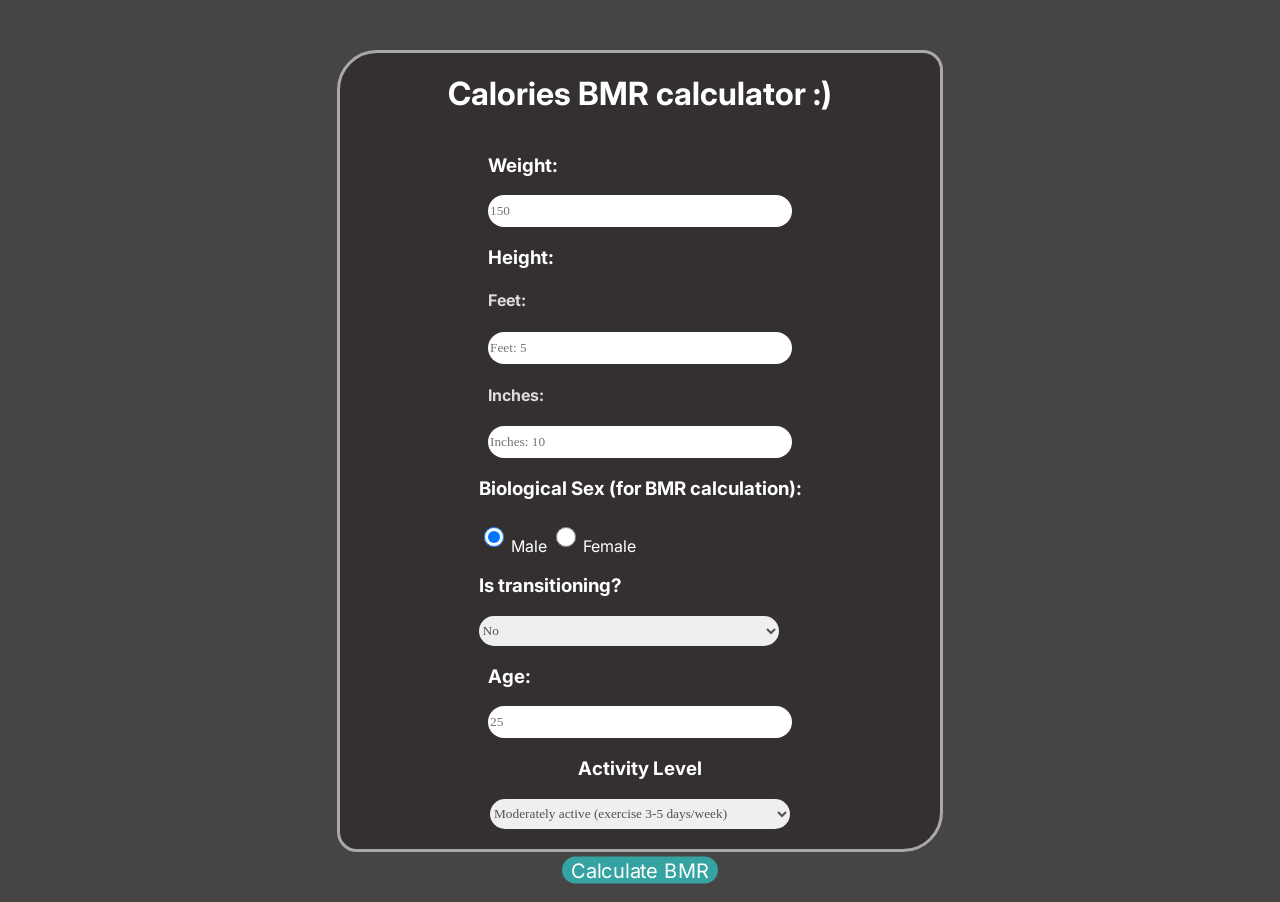
<file: index.html>
<!DOCTYPE html>
<html lang="en">
<head>
    <meta charset="UTF-8">
    <meta name="viewport" content="width=device-width, initial-scale=1.0">
    <link rel="stylesheet" href="style.css">
    <script src="index.js" defer></script>
    <title> MY Calories Calculator</title>
</head>
<body>
    
  <main class="interface">
    <h1>Calories BMR calculator :)</h1>
        <!--Weight-->
        <div class="weight">
            <h3>Weight:</h3>
            <input type="number" class="pounds" min="100" max="500" placeholder="150">
        </div>
        <!--Height-->
        <div class="height">
            <h3>Height:</h3>
            <h4>Feet:</h4>
            <input type="number" class="feet" min="5" max="8" placeholder="Feet: 5">
            <h4>Inches:</h4>
            <input type="number" class="inches" min="0" max="12" placeholder="Inches: 10">
        </div>
        <!--gender-->
        <div class="gender">   
            <h3>Biological Sex (for BMR calculation):</h3>
            <label class="gender-option">
                <input type="radio" name="sex" value="male" checked>
                <span>Male</span>
            </label>
            <label class="gender-option">
                <input type="radio" name="sex" value="female">
                <span>Female</span>
            </label>  
            <h3>Is transitioning?</h3>
            <select class="transitioning">
                <option value="No" selected>No</option>
                <option value="male-to-female">MTF</option>
                <option value="female-to-male">FTM</option>
            </select>
            <div style="display: none;" class="transitioning-months">
                <h3>Months on HRT</h3>
                <input type="text" class="months-on-hrt" placeholder="">
            </div>
    
        </div>

        <!--Age-->
        <div class="age">
            <h3>Age:</h3>
            <input type="number" class="age-input" min="15" max="80" placeholder="25">
        </div>
        <!--Activity level-->
        <h3>Activity Level</h3>
                <select class="activity">
                    <option value="1.2">Sedentary (little or no exercise)</option>
                    <option value="1.375">Lightly active (exercise 1-3 days/week)</option>
                    <option value="1.55" selected>Moderately active (exercise 3-5 days/week)</option>
                    <option value="1.725">Very active (exercise 6-7 days/week)</option>
                    <option value="1.9">Extra active (physical job + exercise)</option>
                </select>
        <form id="bmr-form">
            <button type="button" class="submit-button">Calculate BMR</button>
        </form>  
  </main>
  <main class="errors" id="no-display">

  </main>

  <main class="results" id="no-display">
    <h1>Results:</h1>
        
  </main>

  
    
</body>
</html>
</file>
<file: style.css>
@import url('https://fonts.googleapis.com/css2?family=Inter:ital,opsz,wght@0,14..32,100..900;1,14..32,100..900&display=swap');
@import url('https://fonts.googleapis.com/css2?family=Inter:ital,opsz,wght@0,14..32,100..900;1,14..32,100..900&family=SN+Pro:ital,wght@0,200..900;1,200..900&display=swap');
*{
    font-family: "inter";
   
}

body{
    background-color: rgb(70, 68, 68);
    margin: 0;
    display: flex;
    flex-direction: column;
    align-items: center; 
    gap: 10px;
    
}


#no-display{
    display: none;
}

button{
    border: none;
    border-radius: 100px;
}
/* Interface */
.interface{
    background-color: rgb(53, 48, 48);
    border: solid;
    border-color: darkgray;
    border-radius: 40px 20px 40px 20px;
    width: 600px;
    height: auto;
    display: flex;
    flex-direction: column; /* Stack items vertically */
    align-items: center;    /* Center horizontally */
    justify-content: center;
    margin: 50px;
    animation: 10s infinite borderRadius;
    transition: border-color 2s ease-in-out;
}

.interface:hover{
    border-color: rgb(104, 99, 99);
}

@keyframes borderRadius {
    0%{border-radius: 40px 20px 40px 20px;}
    50%{border-radius: 20px 40px 20px 40px;}
    100%{border-radius: 40px 20px 40px 20px;}
}



input, select{
    border: none;
    border-radius: 20px;
    width: 300px;
    height: 30px;
    font-family: "SN Pro";
    color: rgb(83, 81, 81);
}
h3, h1{
    color: white
}
h4{
    color: rgb(226, 218, 218)
}

.gender-pick{
    cursor: pointer;
}

input[type="radio"]{
    width: 20px;
}

span{
    color: white;
}

.submit-button{
    position: relative;
    top: 30px;
    background-color: rgb(54, 163, 163);
    transform: scale(1.5, 1.5);
    color: white;
    transition: transform 0.2s ease-in-out, background-color 0.2s ease-in-out;
}


.submit-button:hover{
    background-color: rgb(107, 112, 112);
    transform: scale(1.1, 1.1);
}

.submit-button:active{
    background-color: rgb(67, 70, 70);
    transform: scale(1, 1);
}
/* END interface */

/* Errors */
.errors{
    background-color: rgb(53, 48, 48);
    border: solid;
    border-color: darkgray;
    border-radius: 20px 40px 20px 40px;
    width: 300px;
    height: 300px;
    position: absolute;
    padding: 10px;
    top: 50%;
    left: 86.6%;
    transform: translate(-50%, -50%);
    display: flex;
    flex-direction: column; /* Stack items vertically */
    align-items: center;    /* Center horizontally */
    justify-content: center;
}

.error{
    color: rgb(131, 124, 124);
    font-family: "Archivo Black";
    font-size: 17px;
    opacity: 0.5;
    animation: 4s opacityChange infinite;
}

@keyframes opacityChange {
    0%{opacity: 1;}
    50%{opacity: 0.5;}
    100%{opacity: 1;}
}
/* END Errors */

/* results */
.results{
    background-color: rgb(53, 48, 48);
    border: solid;
    border-color: darkgray;
    border-radius: 40px 20px 40px 20px;
    width: 600px;
    height: 450px;

    margin: 20px;
    display: flex;
    flex-direction: column; /* Stack items vertically */
    align-items: center;    /* Center horizontally */
    justify-content: center;
    gap: 20px;
}





/* END results */

@media (max-width: 1200px) {
    .errors {
        position: static;
        width: 600px;
    }
}
</file>
